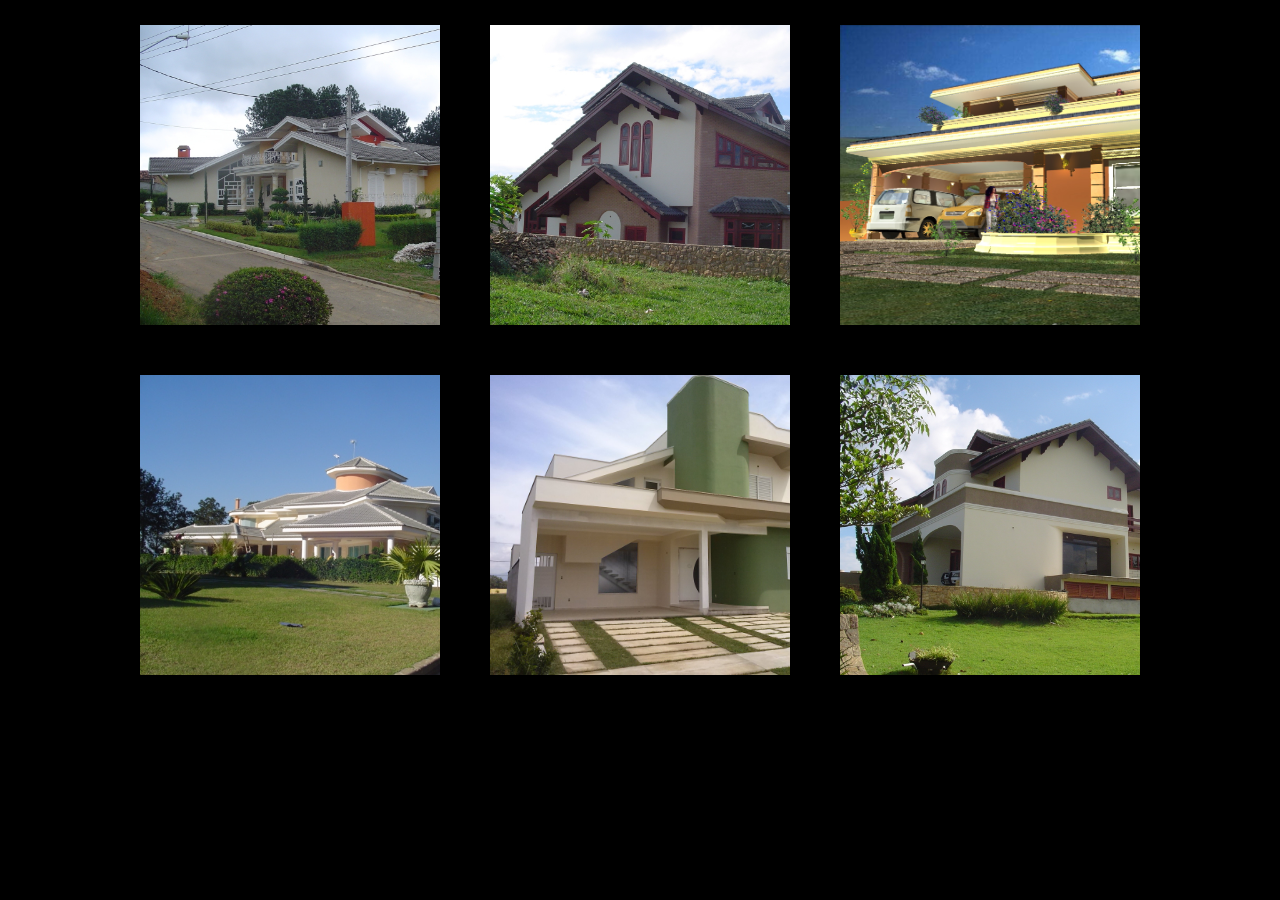
<file: gallery.html>
<!DOCTYPE html>
<html lang="pt-br">
<head>
    <meta charset="UTF-8">
    <meta http-equiv="X-UA-Compatible" content="IE=edge">
    <meta name="viewport" content="width=device-width, initial-scale=1.0">
    <link rel="stylesheet" href="gallery.css">
    <title>Projetos concluídos</title>
</head>
<body>

    <div class="modal">
        <div class="modal_content">
            <img src="casa1.JPG" id="modal_img">
        </div>
        <span id="bt_close">&times;</span>
    </div> 

    <div class="container1">
        <div class="row">
            <div class="img_row">
                <img src="casa1.JPG" class="small_img">
            </div>
            <div class="img_row">
                <img src="casa12.JPG" class="small_img">
            </div>
            <div class="img_row">
                <img src="v9.jpg" class="small_img">
            </div>
        </div>

        <div class="row">
            <div class="img_row">
                <img src="siteVoImagens/888.jpg" class="small_img">
            </div>
            <div class="img_row">
                <img src="siteVoImagens/085.jpg" class="small_img">
            </div>
            <div class="img_row">
                <img src="siteVoImagens/casa10.JPG" class="small_img">
            </div>
        </div>
    </div>
    <script src="gallery.js"></script>
</body>
</html>
</file>
<file: gallery.css>
@import url('https://fonts.googleapis.com/css2?family=Baloo+Da+2:wght@400;500;600;700;800&family=Josefin+Slab:ital,wght@0,100;0,200;0,300;0,400;1,100;1,200;1,300&family=Mulish:ital,wght@0,200;0,300;0,400;0,500;1,200;1,300;1,400;1,500&display=swap');

@import url('https://cdnjs.cloudflare.com/ajax/libs/font-awesome/5.15.1/css/all.min.css');

*{
    margin: 0px;
    padding: 0px;
    background-color: black;
}

:root{
    --font-primary: "Baloo Da 2", serif;
    --font-secudary: "Josefin Slab", serif;
    --font-action: "Muli", serif;
}

h1{
    color: white;
    font-family: var(--font-primary);
    font-style: italic;
}

.header_gallery1{
    display: flex;
    justify-content: center;
    flex-wrap: wrap;
}

.img_row{
    width: 300px;
    height: 300px;
    overflow: hidden;
    margin: 25px;
}

.small_img{
    height: 100%;
    cursor: pointer;
    transition: all linear .4s;
}

.small_img:hover{
    filter: blur(100%);
    transform: scale(1.1);
}

.row{
    display: flex;
    justify-content: center;
    flex-wrap: wrap;
}

#modal_img{
    width: 65vw;
}

.modal{
    width: 100vw;
    height: 100vh;
    background-color: rgba(0,0,0,.7); 
    position: fixed; 
    visibility: hidden;
    z-index: 1;
    opacity: 0;
    transition: visibility .7s, opacity .4s linear;
}

.modal_content{
    display: flex;
    justify-content: center;
    align-items: center;
    height: 100vh;
}

#bt_close{
    color: white;
    background-color: black;
    position: absolute;
    top: 10px;
    right: 50px;
    padding: 5px 10px;
    font-size: 25px;
    border: solid 1px white;
    cursor: pointer;
    transition: all ease-out .3s;
}

#bt_close:hover{
    background-color: blue;
}

.modal_active{
    visibility: visible;
    opacity: 1;
}
</file>
